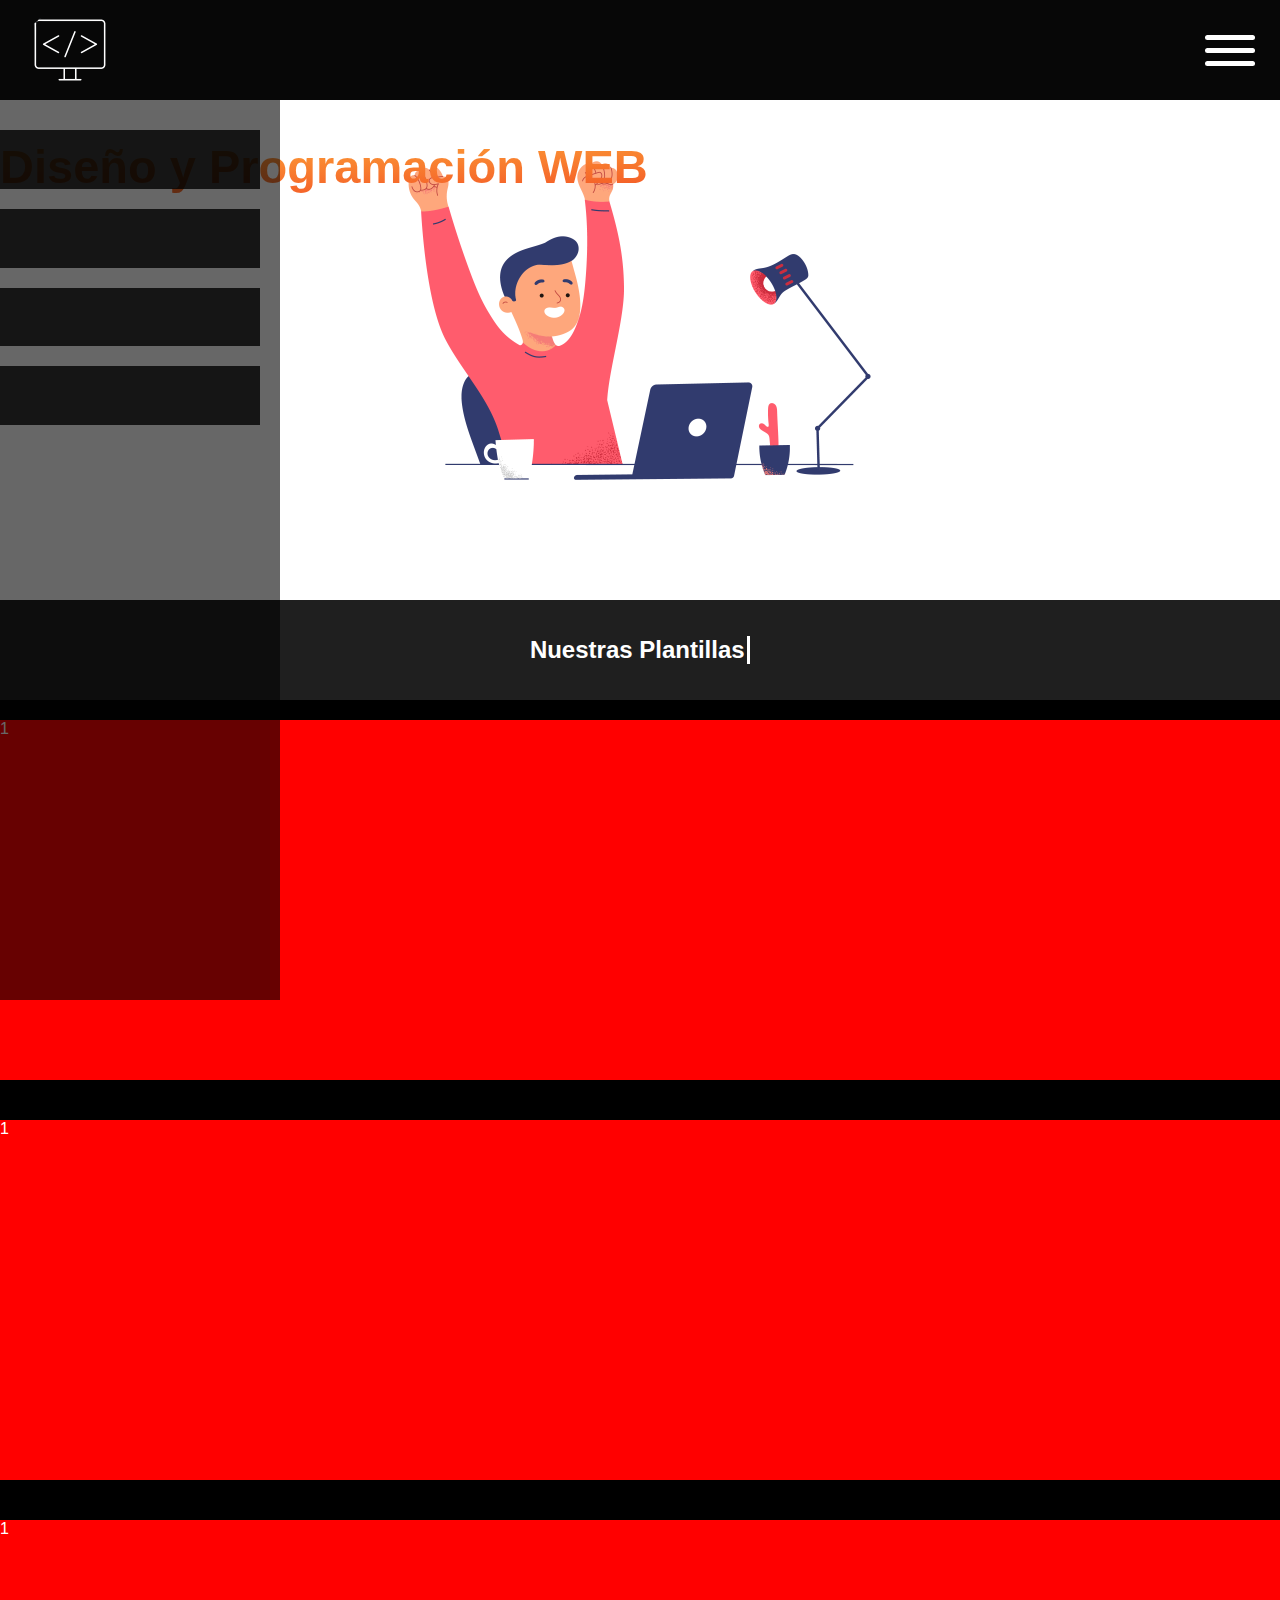
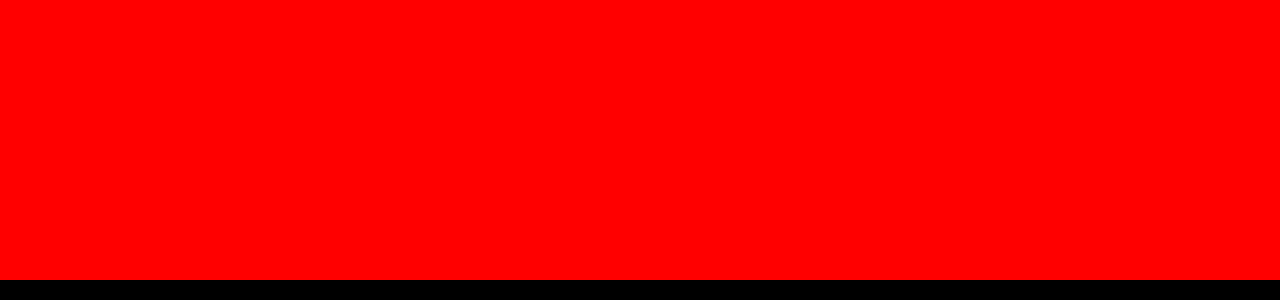
<file: index.html>
<!DOCTYPE html>
<html lang='en'>
<head>
     <meta charset='UTF-8'>
     <meta http-equiv='X-UA-Compatible' content='IE=edge'>
     <meta name='viewport' content='width=device-width, initial-scale=1.0'>
     <meta name='keywords' content= 'portafolio, desarrollo web, página web ' >
     <meta name='description' content='Nuestro portafolio de proyectos digital'>
     <meta name='robots' content='index'>
     <link rel="stylesheet" href="styles/borders.css">
     <link rel='stylesheet' href='styles/styleMobile.css'>
     <!-- <link rel='stylesheet' href='styles/styleIpad.css'>
     <link rel='stylesheet' href='styles/styleDesktop.css'> -->
     <title>Portafolio de Proyectos</title>
</head>
<body>
        <div class="header">
            <div class="logo">
                <img src="styles/multi/logo_main.png" title="HOME">
            </div>
            <div class="hamburguer__menu">
    
                <input type="checkbox" id="btn-menu">
                <label for="btn-menu" class="lbl-menu">
                  <span id="line1"></span>
                  <span id="line2"></span>
                  <span id="line3"></span>
                </label>
              
                <div class="container-menu">
                  <div class="cont-menu">
                  <nav>
                      <a href="#">Home</a>
                      <a href="#">Pedidos</a>
                      <a href="#">Contactanos</a>
                      <a href="#">Redes Sociales</a>
                      
                  
                  
                  </nav>
                  
                  </div>
                  </div>
            </div>
        </div>
        <div class="presentacion">
            
          <h1 class="text-present">Diseño y Programación WEB</h1>
         
        </div>
        <div class="textContainer">
            <h2 class="textoSlider">Nuestras Plantillas</h2>
        </div>
        <div class="carrusel-container">
          <div class="item1 itemc">1</div>
          <div class="item2 itemc">2</div>
          <div class="item3 itemc">3</div>
          
        </div>
        <div class="carrusel-container">
          <div class="item1 itemc">1</div>
          <div class="item2 itemc">2</div>
          <div class="item3 itemc">3</div>
          
        </div>
        <div class="carrusel-container">
          <div class="item1 itemc">1</div>
          <div class="item2 itemc">2</div>
          <div class="item3 itemc">3</div>
          
        </div>
</body>
</html>
</file>
<file: styles/styleMobile.css>
body {
  background: #1F1F1F;
  color: white;
  padding-top: 100px;
  font-family: Arial, Helvetica, sans-serif; }

.header {
  background: rgba(1, 1, 1, 0.8);
  backdrop-filter: blur(5px);
  -webkit-backdrop-filter: blur(5px);
  width: 100%;
  height: 100px;
  position: fixed;
  margin-top: -100px;
  display: flex;
  align-items: center;
  justify-content: space-between;
  z-index: 10000000; }
  .header .logo {
    height: 100%;
    width: 100px;
    margin-left: 20px; }
    .header .logo img {
      width: 100%; }
  .header .hamburguer__menu {
    width: 100px;
    height: 100%;
    z-index: 1;
    display: flex;
    justify-content: center;
    align-items: center; }
    .header .hamburguer__menu input {
      display: none; }
    .header .hamburguer__menu .lbl-menu {
      visibility: visible;
      width: 50px;
      height: 30px;
      position: relative; }
    .header .hamburguer__menu .lbl-menu #line1, .header .hamburguer__menu #line2, .header .hamburguer__menu #line3 {
      position: absolute;
      background-color: #fff;
      width: 50px;
      height: 5px;
      border-radius: 5px;
      transition: all 300ms ease; }
    .header .hamburguer__menu #line2 {
      top: 13px; }
    .header .hamburguer__menu #line3 {
      top: 26px; }
    .header .hamburguer__menu #btn-menu:checked ~ .lbl-menu #line1 {
      opacity: 1;
      transform: rotate(40deg) translate(10px, 4px); }
    .header .hamburguer__menu #btn-menu:checked ~ .lbl-menu #line2 {
      transform: rotate(-40deg) translate(6px, 3px); }
    .header .hamburguer__menu #btn-menu:checked ~ .lbl-menu #line3 {
      opacity: 0;
      transform: rotate(0deg) scale(0.2, 0.2); }

.container-menu {
  position: absolute;
  width: 100%;
  visibility: visible;
  opacity: 1;
  height: 100vh;
  top: 100px;
  left: 0;
  transition: all 500ms ease;
  transform: translateX(-1000px);
  z-index: 10500; }

.cont-menu {
  width: 100%;
  height: 100%;
  background: rgba(1, 1, 1, 0.6);
  padding-top: 10px;
  transition: all 500ms ease; }

.cont-menu nav a {
  display: block;
  text-decoration: none;
  padding: 15px;
  background: rgba(1, 1, 1, 0.8);
  color: white;
  font-size: 25px;
  font-weight: 600;
  margin: 20px;
  transition: all 400ms ease; }

.cont-menu nav a:hover {
  font-size: 34px; }

#btn-menu:checked ~ .container-menu {
  transform: none; }

.presentacion {
  background-color: #fff;
  background-image: url(multi/coder.jpg);
  background-size: contain;
  background-position: bottom;
  background-repeat: no-repeat;
  width: 100%;
  height: 500px;
  display: flex;
  align-items: flex-start; }
@-webkit-keyframes hue {
  from {
    -webkit-filter: hue-rotate(0deg); }
  to {
    -webkit-filter: hue-rotate(-360deg); } }
  .presentacion .text-present {
    color: #f35626;
    background-image: -webkit-linear-gradient(92deg, #f35626, #feab3a);
    background-clip: text;
    -webkit-background-clip: text;
    -webkit-text-fill-color: transparent;
    animation: hue 8s infinite linear;
    -webkit-animation: hue 8s infinite linear;
    text-align: right;
    font-size: 47px;
    margin-top: 40px;
    margin-right: 10px;
    z-index: 1; }

.textContainer {
  display: flex;
  justify-content: center;
  align-items: center;
  width: 100%;
  height: 100px; }

.textoSlider {
  white-space: nowrap;
  border-right: 3px solid;
  width: 16.5ch;
  animation: typing 2s steps(15), blink 0.5s infinite step-end alternate;
  overflow: hidden; }

@keyframes typing {
  from {
    width: 0; } }
@keyframes blink {
  50% {
    border-color: transparent; } }
.carrusel-container {
  background: black;
  width: 100%;
  height: 400px;
  display: flex;
  overflow: auto;
  gap: 20px;
  align-items: center;
  scroll-snap-type: x mandatory; }

.itemc {
  scroll-snap-align: start; }

.carrusel-container .item1 {
  min-width: 100%;
  background-color: red;
  height: 360px; }

.carrusel-container .item2 {
  min-width: 100%;
  background-color: greenyellow;
  height: 360px; }

.carrusel-container .item3 {
  min-width: 100%;
  background-color: lightblue;
  height: 360px; }

/*# sourceMappingURL=styleMobile.css.map */
</file>
<file: styles/borders.css>
/*! normalize.css v8.0.1 | MIT License | github.com/necolas/normalize.css */

/* Document
   ========================================================================== */

/**
 * 1. Correct the line height in all browsers.
 * 2. Prevent adjustments of font size after orientation changes in iOS.
 */
*{
  box-sizing: border-box;
 
}
html {
  line-height: 1.15; /* 1 */
  -webkit-text-size-adjust: 100%; /* 2 */
}

/* Sections
   ========================================================================== */

/**
 * Remove the margin in all browsers.
 */

body {
  margin: 0;
}

/**
 * Render the `main` element consistently in IE.
 */

main {
  display: block;
}

/**
 * Correct the font size and margin on `h1` elements within `section` and
 * `article` contexts in Chrome, Firefox, and Safari.
 */

h1 {
  font-size: 2em;
  margin: 0.67em 0;
}

/* Grouping content
   ========================================================================== */

/**
 * 1. Add the correct box sizing in Firefox.
 * 2. Show the overflow in Edge and IE.
 */

hr {
  box-sizing: content-box; /* 1 */
  height: 0; /* 1 */
  overflow: visible; /* 2 */
}

/**
 * 1. Correct the inheritance and scaling of font size in all browsers.
 * 2. Correct the odd `em` font sizing in all browsers.
 */

pre {
  font-family: monospace, monospace; /* 1 */
  font-size: 1em; /* 2 */
}

/* Text-level semantics
   ========================================================================== */

/**
 * Remove the gray background on active links in IE 10.
 */

a {
  background-color: transparent;
}

/**
 * 1. Remove the bottom border in Chrome 57-
 * 2. Add the correct text decoration in Chrome, Edge, IE, Opera, and Safari.
 */

abbr[title] {
  border-bottom: none; /* 1 */
  text-decoration: underline; /* 2 */
  text-decoration: underline dotted; /* 2 */
}

/**
 * Add the correct font weight in Chrome, Edge, and Safari.
 */

b,
strong {
  font-weight: bolder;
}

/**
 * 1. Correct the inheritance and scaling of font size in all browsers.
 * 2. Correct the odd `em` font sizing in all browsers.
 */

code,
kbd,
samp {
  font-family: monospace, monospace; /* 1 */
  font-size: 1em; /* 2 */
}

/**
 * Add the correct font size in all browsers.
 */

small {
  font-size: 80%;
}

/**
 * Prevent `sub` and `sup` elements from affecting the line height in
 * all browsers.
 */

sub,
sup {
  font-size: 75%;
  line-height: 0;
  position: relative;
  vertical-align: baseline;
}

sub {
  bottom: -0.25em;
}

sup {
  top: -0.5em;
}

/* Embedded content
   ========================================================================== */

/**
 * Remove the border on images inside links in IE 10.
 */

img {
  border-style: none;
  max-width: 100%;
}

/* Forms
   ========================================================================== */

/**
 * 1. Change the font styles in all browsers.
 * 2. Remove the margin in Firefox and Safari.
 */

button,
input,
optgroup,
select,
textarea {
  font-family: inherit; /* 1 */
  font-size: 100%; /* 1 */
  line-height: 1.15; /* 1 */
  margin: 0; /* 2 */
}

/**
 * Show the overflow in IE.
 * 1. Show the overflow in Edge.
 */

button,
input { /* 1 */
  overflow: visible;
}

/**
 * Remove the inheritance of text transform in Edge, Firefox, and IE.
 * 1. Remove the inheritance of text transform in Firefox.
 */

button,
select { /* 1 */
  text-transform: none;
}

/**
 * Correct the inability to style clickable types in iOS and Safari.
 */

button,
[type="button"],
[type="reset"],
[type="submit"] {
  -webkit-appearance: button;
}

/**
 * Remove the inner border and padding in Firefox.
 */

button::-moz-focus-inner,
[type="button"]::-moz-focus-inner,
[type="reset"]::-moz-focus-inner,
[type="submit"]::-moz-focus-inner {
  border-style: none;
  padding: 0;
}

/**
 * Restore the focus styles unset by the previous rule.
 */

button:-moz-focusring,
[type="button"]:-moz-focusring,
[type="reset"]:-moz-focusring,
[type="submit"]:-moz-focusring {
  outline: 1px dotted ButtonText;
}

/**
 * Correct the padding in Firefox.
 */

fieldset {
  padding: 0.35em 0.75em 0.625em;
}

/**
 * 1. Correct the text wrapping in Edge and IE.
 * 2. Correct the color inheritance from `fieldset` elements in IE.
 * 3. Remove the padding so developers are not caught out when they zero out
 *    `fieldset` elements in all browsers.
 */

legend {
  box-sizing: border-box; /* 1 */
  color: inherit; /* 2 */
  display: table; /* 1 */
  max-width: 100%; /* 1 */
  padding: 0; /* 3 */
  white-space: normal; /* 1 */
}

/**
 * Add the correct vertical alignment in Chrome, Firefox, and Opera.
 */

progress {
  vertical-align: baseline;
}

/**
 * Remove the default vertical scrollbar in IE 10+.
 */

textarea {
  overflow: auto;
}

/**
 * 1. Add the correct box sizing in IE 10.
 * 2. Remove the padding in IE 10.
 */

[type="checkbox"],
[type="radio"] {
  box-sizing: border-box; /* 1 */
  padding: 0; /* 2 */
}

/**
 * Correct the cursor style of increment and decrement buttons in Chrome.
 */

[type="number"]::-webkit-inner-spin-button,
[type="number"]::-webkit-outer-spin-button {
  height: auto;
}

/**
 * 1. Correct the odd appearance in Chrome and Safari.
 * 2. Correct the outline style in Safari.
 */

[type="search"] {
  -webkit-appearance: textfield; /* 1 */
  outline-offset: -2px; /* 2 */
}

/**
 * Remove the inner padding in Chrome and Safari on macOS.
 */

[type="search"]::-webkit-search-decoration {
  -webkit-appearance: none;
}

/**
 * 1. Correct the inability to style clickable types in iOS and Safari.
 * 2. Change font properties to `inherit` in Safari.
 */

::-webkit-file-upload-button {
  -webkit-appearance: button; /* 1 */
  font: inherit; /* 2 */
}

/* Interactive
   ========================================================================== */

/*
 * Add the correct display in Edge, IE 10+, and Firefox.
 */

details {
  display: block;
}

/*
 * Add the correct display in all browsers.
 */

summary {
  display: list-item;
}

/* Misc
   ========================================================================== */

/**
 * Add the correct display in IE 10+.
 */

template {
  display: none;
}

/**
 * Add the correct display in IE 10.
 */

[hidden] {
  display: none;
}
</file>
